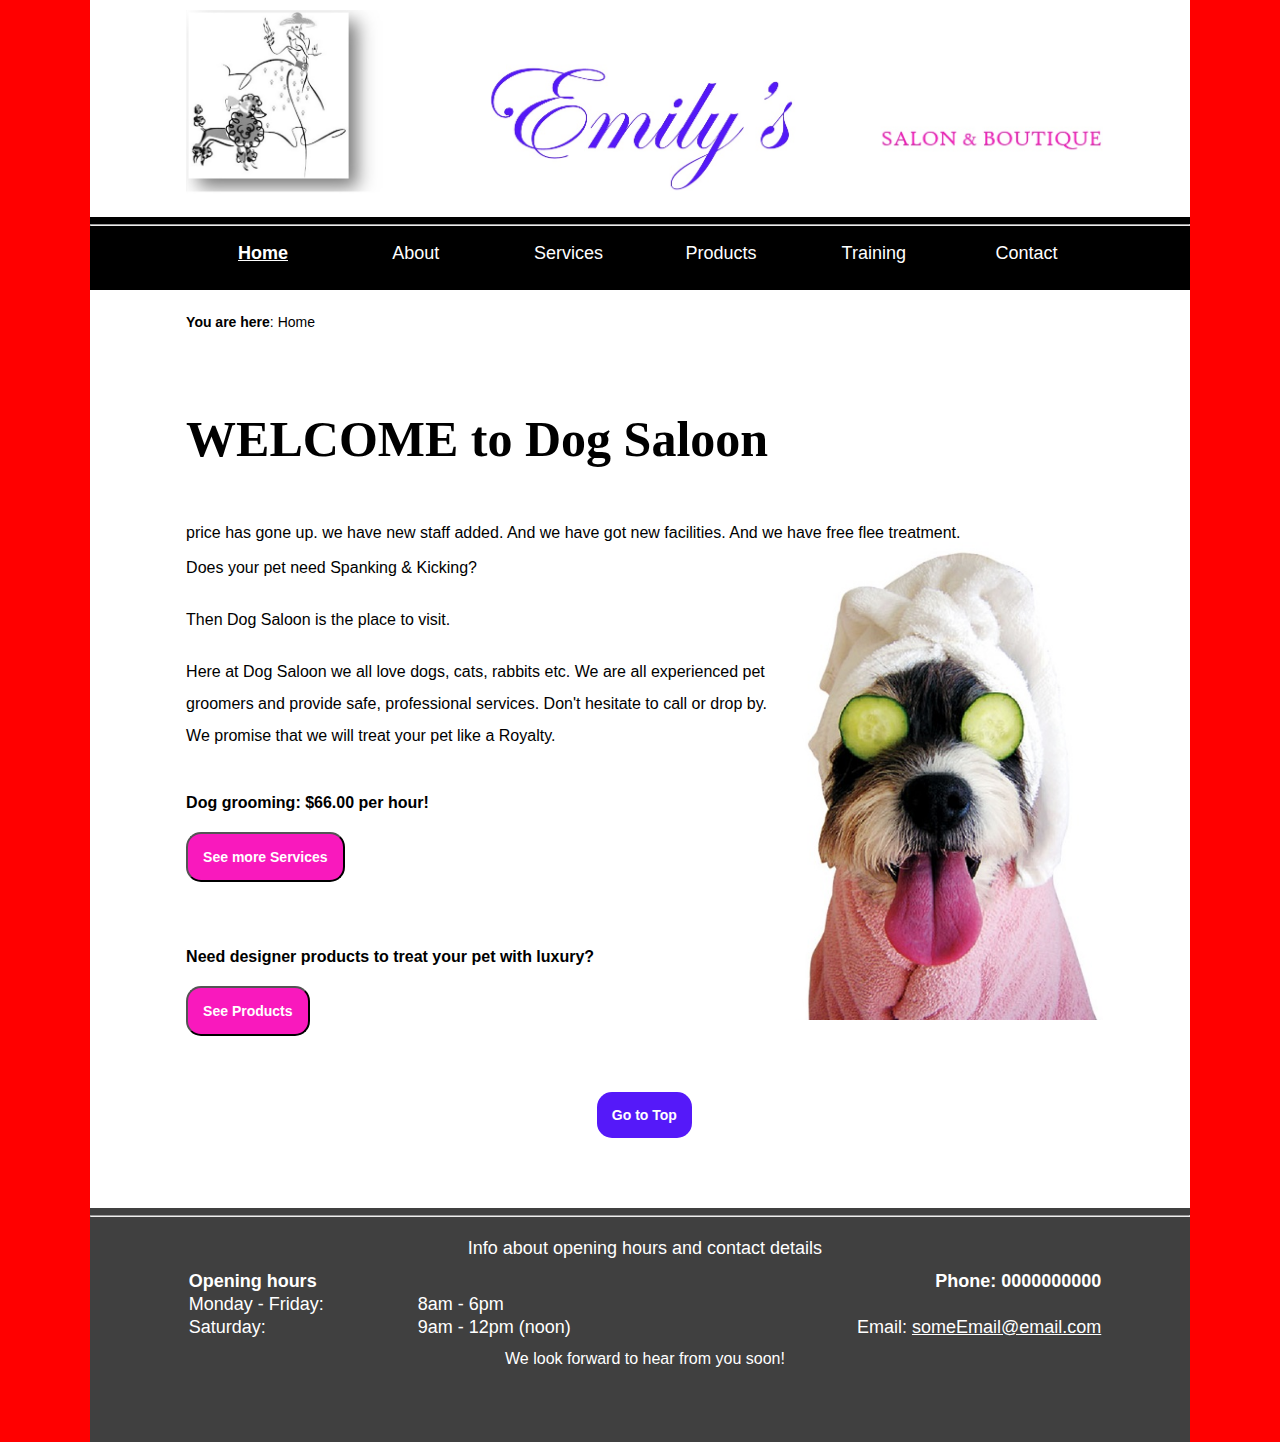
<file: index.html>
<!DOCTYPE html>
<html>
<head>
<meta charset="utf-8" />
<!--
	Name: 	Kirstine B. Nielsen
    ID:		100527988
    Date:	01.11.2015
-->
<title>Dog Saloon</title>

<!--link external stylesheets-->
<link rel="stylesheet" type="text/css" href="css/main_style.css"/>
<link rel="stylesheet" type="text/css" href="css/grid_columns.css"/>

<!--link external js files-->
<script type="text/javascript" src="js/breadcrumb.js"></script>
</head>

<body onload="doBreadcrumb('home');">
	
    <div class="grid">

        <header>
            <div class="col_1 col_inline_block"  ></div>
            <div class="col_10 col_inline_block">
                <div class="center_align">
                    <img src="images/logo_v4.jpg" class="logo_image" alt="Business logo" />
                </div>
            </div>
            <div class="col_1 col_inline_block"></div>
        </header>
        
        <section><!--start section-->
        	
        	<div class="navigation_bar" id="top_of_page">
            	<hr />
                	    
                <div class="col_1 col_inline_block"></div>
                <div class="col_10 col_inline_block" style="padding-top:17px;">
                    <ul style="list-style-type:none;">
                        <li class="col_2 col_inline_block" style="text-align:center;"><a class="nav_link focus" href="index.html">Home</a></li>
                        <li class="col_2 col_inline_block" style="text-align:center;"><a class="nav_link" href="html/about.html">About</a></li> 
                        <li class="col_2 col_inline_block" style="text-align:center;"><a class="nav_link" href="html/services.html">Services</a></li>
                        <li class="col_2 col_inline_block" style="text-align:center;"><a class="nav_link" href="html/products.html">Products</a></li> 
                        <li class="col_2 col_inline_block" style="text-align:center;"><a class="nav_link" href="html/training.html">Training</a></li>  
                        <li class="col_2 col_inline_block" style="text-align:center;"><a class="nav_link" href="html/contact.html">Contact</a></li>     
                    </ul>
                </div>
                <div class="col_1 col_inline_block"></div>
			</div><!--end div class="navigation_bar"--> 
            
        	<div class="col_1 col_inline_block"></div>
        	<div class="col_10 col_inline_block">
            
                <p class="breadcrumb" id="breadcrumb_trail"></p>
                
                <p id="page_title">WELCOME to Dog Saloon</p>
				
				price has gone up.
				we have new staff added.
				And we have got new facilities.
				And we have free flee treatment.			
                
                <img class="img_float_right" src="images/dog3.jpg" alt="Dog" />
                
                <p>Does your pet need Spanking &amp; Kicking?</p>
                
                <p>Then Dog Saloon is the place to visit.</p>
                
                <p style="margin-bottom:2em;">Here at Dog Saloon we all love dogs, cats, rabbits etc. We are all experienced pet groomers and provide safe, professional services. Don't hesitate to call or drop by. We promise that we will treat your pet like a Royalty.</p>
                
                <h3>Dog grooming: $66.00 per hour!</h3>
                <button style="margin-bottom:4em;" class="button_pink" onclick="location.href = 'html/services.html'">
                	See more Services
                </button>
                
                
                <h3>Need designer products to treat your pet with luxury?</h3>
                <button class="button_pink" onclick="location.href = 'html/products.html'">
                	See Products
                </button>    
                
                
                <div class="center_align" style="margin-top:70px;"><a href="#top_of_page" class="link_button_purple">Go to Top</a></div>
            </div>
        	<div class="col_1 col_inline_block"></div>
            
        </section><!--end section-->
        
        <footer>
        	<hr />
            <br/>
            <div class="col_1 col_inline_block"></div>            
            <div class="col_10 col_inline_block">
              
            <table class="table_footer">
            	<caption>Info about opening hours and contact details</caption>
                
                <thead>
                    <tr>
                        <th colspan="2" class="footer_col_a">Opening hours</th>
                        <th class="footer_col_c vertical_align">Phone: 0000000000</th>
                    </tr>
                </thead>                
                <tfoot>
                    <tr>
                        <th colspan="3" class="footer_col_a" id="footers_table_footer">We look forward to hear from you soon!</th>
                    </tr>
                </tfoot>
                <tbody>
                    <tr>
                        <td class="footer_col_a">Monday - Friday:</td>
                        <td colspan="2" class="footer_col_b">8am - 6pm</td>
                    </tr>
                    <tr>
                        <td class="footer_col_a">Saturday:</td>
                        <td class="footer_col_b">9am - 12pm (noon)</td>
                        <td class="footer_col_c">Email: <a class="footer_email" href="mailto:someEmail@email.com">someEmail@email.com</a></td>
                    </tr>
                </tbody>
            </table>
            
            </div>
            <div class="col_1 col_inline_block"></div>
            
        </footer>
    
    </div><!--end grid-->

</body>
</html>
</file>
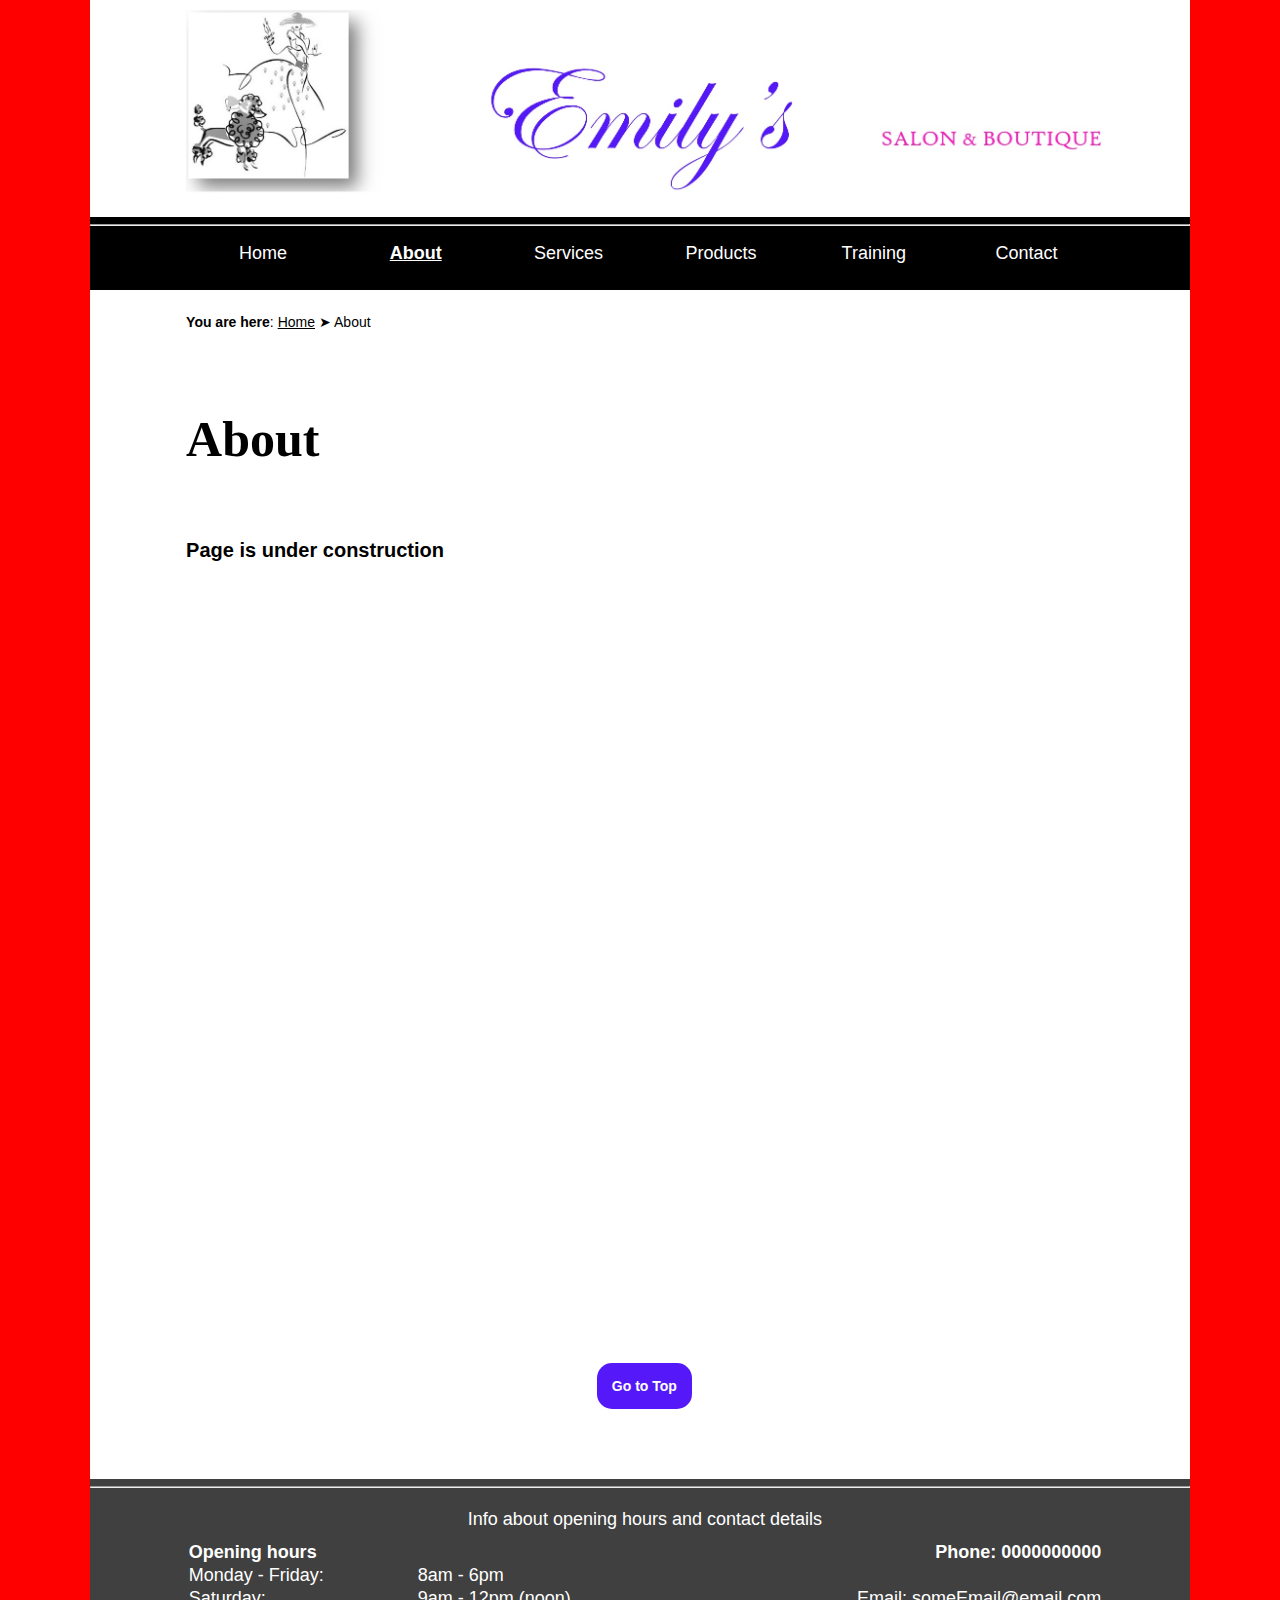
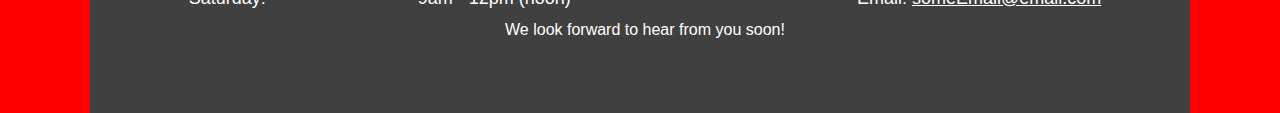
<file: html/about.html>
<!DOCTYPE html>
<html>
<head>
<meta charset="utf-8" />
<!--
	Name: 	Kirstine B. Nielsen
    ID:		100527988
    Date:	01.11.2015
-->
<title>Emily's</title>

<!--link external stylesheets-->
<link rel="stylesheet" type="text/css" href="../css/main_style.css"/>
<link rel="stylesheet" type="text/css" href="../css/grid_columns.css"/>

<!--link external js files-->
<script type="text/javascript" src="../js/breadcrumb.js"></script>
</head>

<body onload="doBreadcrumb('about');">
<div class="grid">

    <header>
        <div class="col_1 col_inline_block"></div>
        <div class="col_10 col_inline_block">
            <div class="center_align">
                <img src="../images/logo_v4.jpg" class="logo_image" alt="Business logo" />
            </div>
        </div>
        <div class="col_1 col_inline_block"></div>
    </header>
    
    <section><!--start section-->
        
        <div class="navigation_bar" id="top_of_page">
            <hr />
                    
            <div class="col_1 col_inline_block"></div>
            <div class="col_10 col_inline_block" style="padding-top:17px;">
                <ul style="list-style-type:none;">
                    <li class="col_2 col_inline_block" style="text-align:center;"><a class="nav_link" href="../index.html">Home</a></li> 
                    <li class="col_2 col_inline_block" style="text-align:center;"><a class="nav_link focus" href="about.html">About</a></li> 
                    <li class="col_2 col_inline_block" style="text-align:center;"><a class="nav_link" href="services.html">Services</a></li>
                    <li class="col_2 col_inline_block" style="text-align:center;"><a class="nav_link" href="products.html">Products</a></li> 
                    <li class="col_2 col_inline_block" style="text-align:center;"><a class="nav_link" href="training.html">Training</a></li>  
                    <li class="col_2 col_inline_block" style="text-align:center;"><a class="nav_link" href="contact.html">Contact</a></li>   
                </ul>
            </div>
            <div class="col_1 col_inline_block"></div>
        </div><!--end div class="menubar"-->         
        
        
        <div class="col_1 col_inline_block"></div>
        <div class="col_10 col_inline_block">
        
        	<p class="breadcrumb" id="breadcrumb_trail"></p>
            
            <p id="page_title">About</p> 
            <h2 style="margin-bottom:800px;">Page is under construction</h2>
            <div class="center_align" style="margin-top:70px;"><a href="#top_of_page" class="link_button_purple">Go to Top</a></div>
    	</div>
        <div class="col_1 col_inline_block"></div>            
    </section><!--end section-->
    
        
    <footer>
        <hr />
        <br/>
        <div class="col_1 col_inline_block"></div>            
        <div class="col_10 col_inline_block">
              
            <table class="table_footer">
            	<caption>Info about opening hours and contact details</caption>
                
                <thead>
                    <tr>
                        <th colspan="2" class="footer_col_a">Opening hours</th>
                        <th class="footer_col_c vertical_align">Phone: 0000000000</th>
                    </tr>
                </thead>                
                <tfoot>
                    <tr>
                        <th colspan="3" class="footer_col_a" id="footers_table_footer">We look forward to hear from you soon!</th>
                    </tr>
                </tfoot>
                <tbody>
                    <tr>
                        <td class="footer_col_a">Monday - Friday:</td>
                        <td colspan="2" class="footer_col_b">8am - 6pm</td>
                    </tr>
                    <tr>
                        <td class="footer_col_a">Saturday:</td>
                        <td class="footer_col_b">9am - 12pm (noon)</td>
                        <td class="footer_col_c">Email: <a class="footer_email" href="mailto:someEmail@email.com">someEmail@email.com</a></td>
                    </tr>
                </tbody>
            </table>
        
        </div>
        <div class="col_1 col_inline_block"></div>
        
    </footer>

</div><!--end grid-->
</body>
</html>
</file>
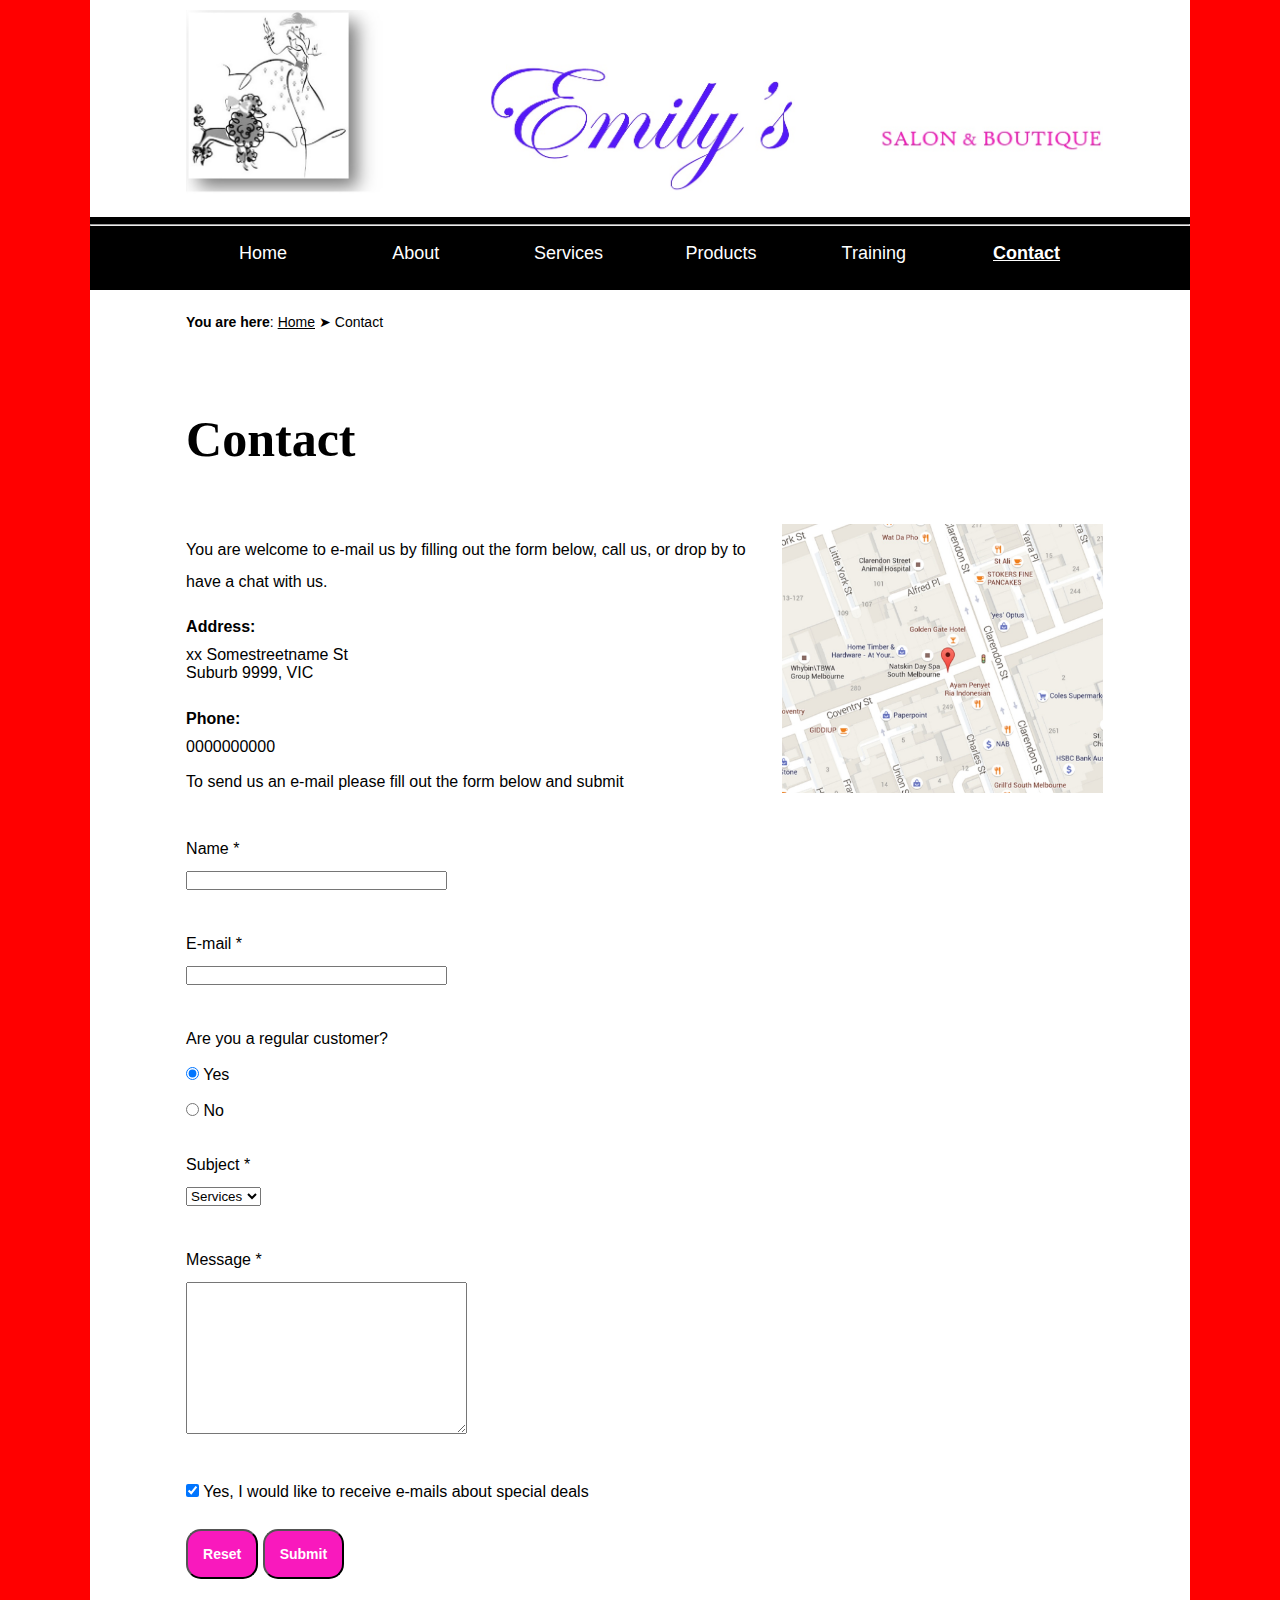
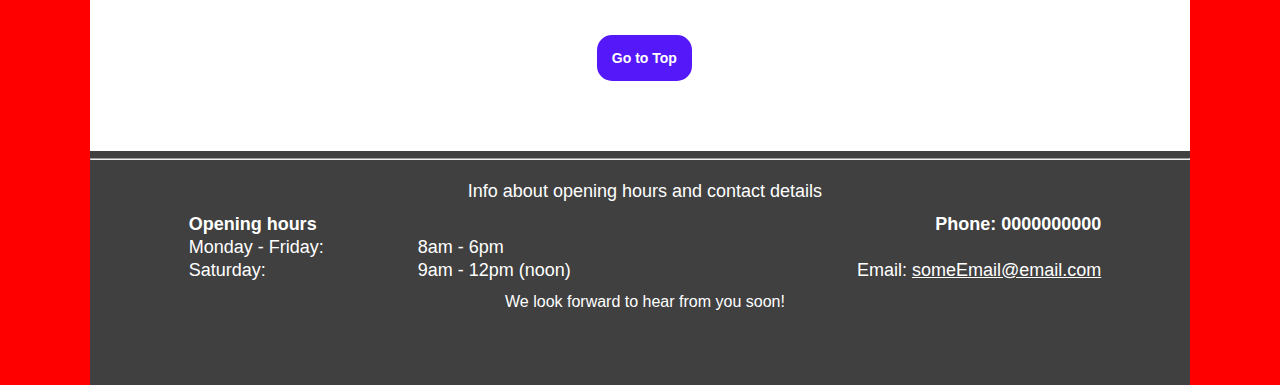
<file: html/contact.html>
<!DOCTYPE html>
<html>
<head>
<meta charset="utf-8" />
<!--
	Name: 	Kirstine B. Nielsen
    ID:		100527988
    Date:	01.11.2015
-->
<title>Emily's</title>

<!--link external stylesheets-->
<link rel="stylesheet" type="text/css" href="../css/main_style.css"/>
<link rel="stylesheet" type="text/css" href="../css/grid_columns.css"/>

<!--link external js files-->
<script type="text/javascript" src="../js/breadcrumb.js"></script>
<script src="../js/message_sent.js"></script>
</head>

<body onload="doBreadcrumb('contact');">

<div class="grid">

    <header>
        <div class="col_1 col_inline_block"></div>
        <div class="col_10 col_inline_block">
            <div class="center_align">
                <img src="../images/logo_v4.jpg" class="logo_image" alt="Business logo" />
            </div>
        </div>
        <div class="col_1 col_inline_block"></div>
    </header>
    
    <section><!--start section-->
        
        <div class="navigation_bar" id="top_of_page">
            <hr />
                    
            <div class="col_1 col_inline_block"></div>
            <div class="col_10 col_inline_block" style="padding-top:17px;">
                <ul style="list-style-type:none;">
                    <li class="col_2 col_inline_block" style="text-align:center;"><a class="nav_link" href="../index.html">Home</a></li> 
                    <li class="col_2 col_inline_block" style="text-align:center;"><a class="nav_link" href="about.html">About</a></li> 
                    <li class="col_2 col_inline_block" style="text-align:center;"><a class="nav_link" href="services.html">Services</a></li>
                    <li class="col_2 col_inline_block" style="text-align:center;"><a class="nav_link" href="products.html">Products</a></li> 
                    <li class="col_2 col_inline_block" style="text-align:center;"><a class="nav_link" href="training.html">Training</a></li>  
                    <li class="col_2 col_inline_block" style="text-align:center;"><a class="nav_link focus" href="contact.html">Contact</a></li>      
                </ul>
            </div>
            <div class="col_1 col_inline_block"></div>
        </div><!--end div class="navigation_bar"--> 
        
        
        
        <div class="col_1 col_inline_block"></div>
        <div class="col_10 col_inline_block">
        
            <p class="breadcrumb" id="breadcrumb_trail"></p>
            
            <p id="page_title">Contact</p>
            
            <img class="img_float_right" src="../images/map.jpg" width="1026" height="860" alt="street map" />
            
            <p>You are welcome to e-mail us by filling out the form below, call us, or drop by to have a chat with us.</p>
            <h3>Address:</h3>
            xx Somestreetname St<br/>
            Suburb 9999, VIC<br/><br/>
            <h3>Phone:</h3> 
            0000000000
            <p style="margin-bottom:2em;">To send us an e-mail please fill out the form below and submit </p>
            
            
            <form method="get" onSubmit="submitMessage();">
                <!--textbox input-->
                <label for="name_input">Name *</label><br/><input class="input_margin" name="name_input" type="text" id="name_input" size="30" /><br/><br/>
                <label for="email_input">E-mail *</label><br/><input class="input_margin" name="email_input" type="email" id="email_input" size="30" /><br/><br/>
                
                <!--radio buttons-->
                Are you a regular customer?<br/><br/>
                <input name="rad_regular_customer" type="radio" id="rad_yes" value="yes" checked="checked"/>
                <label for="rad_yes">Yes</label><br/><br/>
                <input name="rad_regular_customer" type="radio" id="rad_no" value="no" />
                <label for="rad_no">No</label><br/><br/><br/>                
                
                <!--select menu (drop down menu)-->
                <label for="subject_input">Subject *</label><br/>
                <select class="input_margin"  name="subject_input" id="subject_input">
                    <option value="services" selected="selected">Services</option>
                    <option value="products">Products</option>
                    <option value="other">Other</option>
                </select><br/><br/>
                       
                <!--textarea input-->        
                <label for="message_input">Message *</label><br /><textarea class="input_margin" name="message_input" id="message_input" cols="33" rows="10"></textarea><br/><br/>                
                
                <!--check box-->
                <input name="chk_special_deals" type="checkbox" id="chk_special_deals" checked="checked" value="" /> <label for="chk_special_deals">Yes, I would like to receive e-mails about special deals</label><br/><br/>     
                
                <!--buttons-->
                <button class="button_pink" type="reset">Reset</button>
                <button class="button_pink" type="submit">Submit</button>
            
            </form>
            
            <div class="center_align" style="margin-top:70px;"><a href="#top_of_page" class="link_button_purple">Go to Top</a></div>
        </div>
        <div class="col_1 col_inline_block"></div>
        
    </section><!--end section-->
        
                        
    <footer>
        <hr />
        <br/>
        <div class="col_1 col_inline_block"></div>            
        <div class="col_10 col_inline_block">
              
            <table class="table_footer">
            	<caption>Info about opening hours and contact details</caption>
                
                <thead>
                    <tr>
                        <th colspan="2" class="footer_col_a">Opening hours</th>
                        <th class="footer_col_c vertical_align">Phone: 0000000000</th>
                    </tr>
                </thead>                
                <tfoot>
                    <tr>
                        <th colspan="3" class="footer_col_a" id="footers_table_footer">We look forward to hear from you soon!</th>
                    </tr>
                </tfoot>
                <tbody>
                    <tr>
                        <td class="footer_col_a">Monday - Friday:</td>
                        <td colspan="2" class="footer_col_b">8am - 6pm</td>
                    </tr>
                    <tr>
                        <td class="footer_col_a">Saturday:</td>
                        <td class="footer_col_b">9am - 12pm (noon)</td>
                        <td class="footer_col_c">Email: <a class="footer_email" href="mailto:someEmail@email.com">someEmail@email.com</a></td>
                    </tr>
                </tbody>
            </table>
        
        </div>
        <div class="col_1 col_inline_block"></div>
        
    </footer>

</div><!--end grid-->
</body>
</html>
</file>
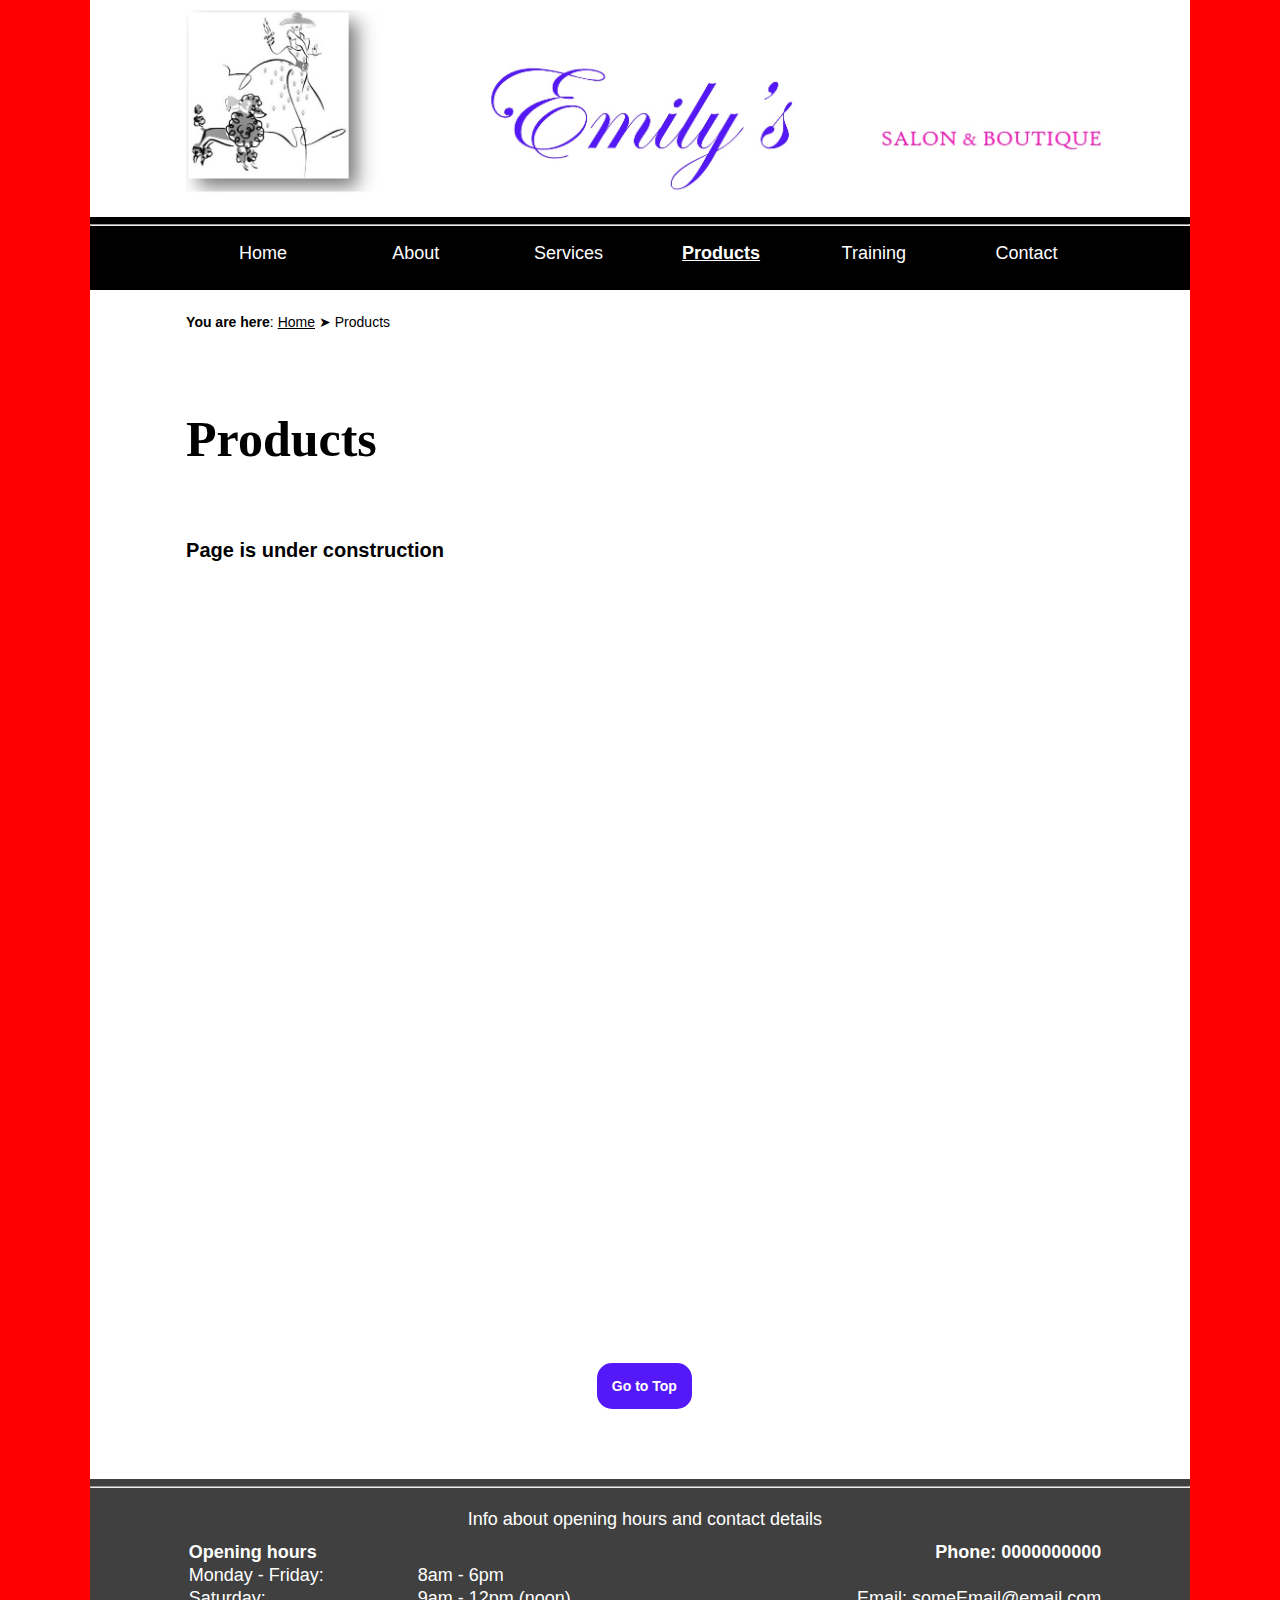
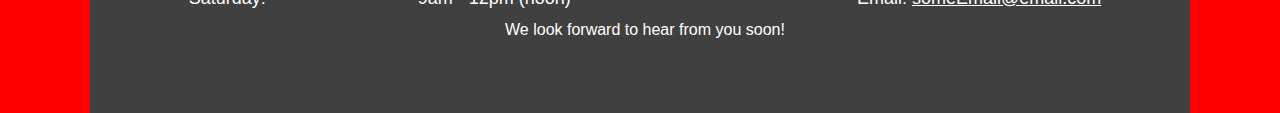
<file: html/products.html>
<!DOCTYPE html>
<html>
<head>
<meta charset="utf-8" />
<!--
	Name: 	Kirstine B. Nielsen
    ID:		100527988
    Date:	01.11.2015
-->
<title>Emily's</title>

<!--link external stylesheets-->
<link rel="stylesheet" type="text/css" href="../css/main_style.css"/>
<link rel="stylesheet" type="text/css" href="../css/grid_columns.css"/>

<!--link external js files-->
<script type="text/javascript" src="../js/breadcrumb.js"></script>
</head>

<body onload="doBreadcrumb('products');">
<div class="grid">

    <header>
        <div class="col_1 col_inline_block"></div>
        <div class="col_10 col_inline_block">
            <div class="center_align">
                <img src="../images/logo_v4.jpg" class="logo_image" alt="Business logo" />
            </div>
        </div>
        <div class="col_1 col_inline_block"></div>
    </header>
    
    <section><!--start section-->
        
        <div class="navigation_bar" id="top_of_page">
            <hr />
                    
            <div class="col_1 col_inline_block"></div>
            <div class="col_10 col_inline_block" style="padding-top:17px;">
                <ul style="list-style-type:none;">
                    <li class="col_2 col_inline_block" style="text-align:center;"><a class="nav_link" href="../index.html">Home</a></li> 
                    <li class="col_2 col_inline_block" style="text-align:center;"><a class="nav_link" href="about.html">About</a></li> 
                    <li class="col_2 col_inline_block" style="text-align:center;"><a class="nav_link" href="services.html">Services</a></li>
                    <li class="col_2 col_inline_block" style="text-align:center;"><a class="nav_link focus" href="products.html">Products</a></li> 
                    <li class="col_2 col_inline_block" style="text-align:center;"><a class="nav_link" href="training.html">Training</a></li>  
                    <li class="col_2 col_inline_block" style="text-align:center;"><a class="nav_link" href="contact.html">Contact</a></li>   
                </ul>
            </div>
            <div class="col_1 col_inline_block"></div>
        </div><!--end div class="menubar"--> 
        
        
        <div class="col_1 col_inline_block"></div>
        <div class="col_10 col_inline_block">
        	
            <p class="breadcrumb" id="breadcrumb_trail"></p>
            
            <p id="page_title">Products</p> 
            <h2 style="margin-bottom:800px;">Page is under construction</h2>
            <div class="center_align" style="margin-top:70px;"><a href="#top_of_page" class="link_button_purple">Go to Top</a></div>
        </div>
        <div class="col_1 col_inline_block"></div>
    </section><!--end section-->
        
                        
    <footer>
        <hr />
        <br/>
        <div class="col_1 col_inline_block"></div>            
        <div class="col_10 col_inline_block">
              
            <table class="table_footer">
            	<caption>Info about opening hours and contact details</caption>
                
                <thead>
                    <tr>
                        <th colspan="2" class="footer_col_a">Opening hours</th>
                        <th class="footer_col_c vertical_align">Phone: 0000000000</th>
                    </tr>
                </thead>                
                <tfoot>
                    <tr>
                        <th colspan="3" class="footer_col_a" id="footers_table_footer">We look forward to hear from you soon!</th>
                    </tr>
                </tfoot>
                <tbody>
                    <tr>
                        <td class="footer_col_a">Monday - Friday:</td>
                        <td colspan="2" class="footer_col_b">8am - 6pm</td>
                    </tr>
                    <tr>
                        <td class="footer_col_a">Saturday:</td>
                        <td class="footer_col_b">9am - 12pm (noon)</td>
                        <td class="footer_col_c">Email: <a class="footer_email" href="mailto:someEmail@email.com">someEmail@email.com</a></td>
                    </tr>
                </tbody>
            </table>
        
        </div>
        <div class="col_1 col_inline_block"></div>
        
    </footer>

</div><!--end grid-->
</body>
</html>
</file>
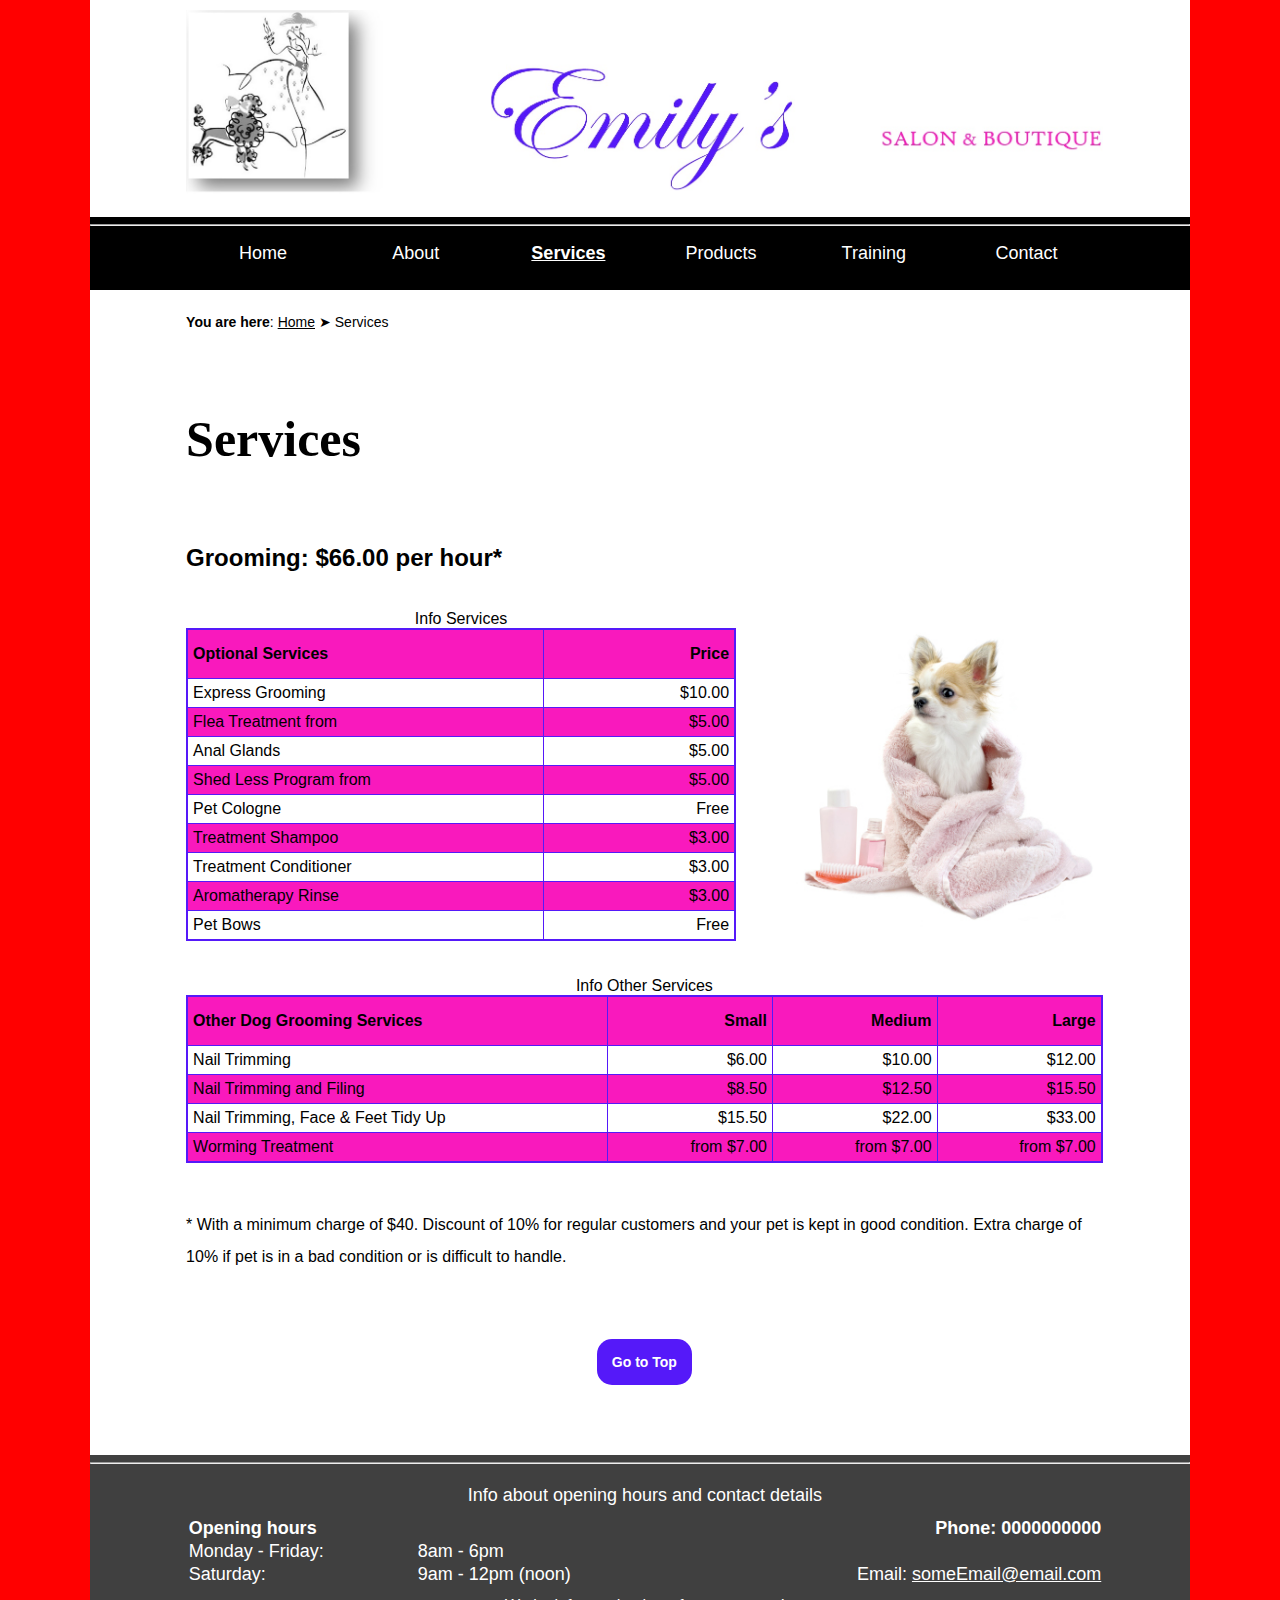
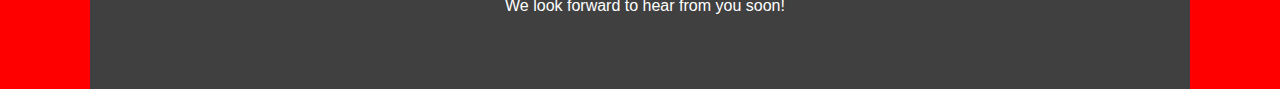
<file: html/services.html>
<!DOCTYPE html>
<html>
<head>
<meta charset="utf-8" />
<!--
	Name: 	Kirstine B. Nielsen
    ID:		100527988
    Date:	01.11.2015
-->
<title>Emily's</title>

<!--link external stylesheets-->
<link rel="stylesheet" type="text/css" href="../css/main_style.css"/>
<link rel="stylesheet" type="text/css" href="../css/grid_columns.css"/>

<!--link external js files-->
<script type="text/javascript" src="../js/breadcrumb.js"></script>

<!--embedded css-->
<style type="text/css">
.service_optional {
	width:60%;
}

.service_other {
	width:100%;
}

.th_col_a_services_optional {
	width:65%;
}

.th_col_b_services_optional {
	width:35%;
}

.th_col_a_services_other {
	width:46%;
}

.th_col_b_services_other {
	width:18%;
}

.header_row {
	padding-top:15px;
	padding-bottom:15px;
}

.services_table, .services_table th, .services_table td {
	border-collapse: collapse;
	border: 2px solid #5519f9;
}

.services_table th, .services_table td {
	border-collapse: collapse;
	border: 1px solid #5519f9;
	padding-left:5px;
	padding-right:5px;
}

.services_table td {
	padding-top:5px;
	padding-bottom:5px;
}

.services_table tr:nth-of-type(odd) {
	background-color:#f919bd;
}
</style>
</head>

<body onload="doBreadcrumb('services');">
	
    <div class="grid">

        <header>
            <div class="col_1 col_inline_block"></div>
            <div class="col_10 col_inline_block">
                <div class="center_align">
                    <img src="../images/logo_v4.jpg" class="logo_image" alt="Business logo" />
                </div>
            </div>
            <div class="col_1 col_inline_block"></div>
        </header>
        
        <section><!--start section-->
        	
            <div class="navigation_bar" id="top_of_page">
				<hr />
                    
                <div class="col_1 col_inline_block"></div>
        		<div class="col_10 col_inline_block" style="padding-top:17px;">
                	<ul style="list-style-type:none;">
                        <li class="col_2 col_inline_block" style="text-align:center;"><a class="nav_link" href="../index.html">Home</a></li> 
                        <li class="col_2 col_inline_block" style="text-align:center;"><a class="nav_link" href="about.html">About</a></li> 
                        <li class="col_2 col_inline_block" style="text-align:center;"><a class="nav_link focus" href="services.html">Services</a></li>
                        <li class="col_2 col_inline_block" style="text-align:center;"><a class="nav_link" href="products.html">Products</a></li> 
                        <li class="col_2 col_inline_block" style="text-align:center;"><a class="nav_link" href="training.html">Training</a></li>  
                        <li class="col_2 col_inline_block" style="text-align:center;"><a class="nav_link" href="contact.html">Contact</a></li>   
                    </ul>
                </div>
                <div class="col_1 col_inline_block"></div>
            </div><!--end div class="navigation_bar"--> 
            
            
            
        	<div class="col_1 col_inline_block"></div>
        	<div class="col_10 col_inline_block">
            
                <p class="breadcrumb" id="breadcrumb_trail"></p>
                
                <p id="page_title">Services</p>  
                
                <h1>Grooming: $66.00 per hour*</h1>
                <br/>                
                
                    <img class="img_float_right" src="../images/dog2.jpg" alt="Dog with towel" />
                    
                    <table class="services_table service_optional">
                    	<caption>Info Services</caption>
                        <tr>
                            <th class="align_text_left th_col_a_services_optional header_row">Optional Services</th>
                            <th class="align_text_right th_col_b_services_optional">Price</th>
                        </tr>
                        <tr>
                            <td>Express Grooming</td>
                            <td class="align_text_right">$10.00</td>
                        </tr>
                        <tr>
                            <td>Flea Treatment from</td>
                            <td class="align_text_right">$5.00</td>
                        </tr>
                        <tr>
                            <td>Anal Glands</td>
                            <td class="align_text_right">$5.00</td>
                        </tr>
                        <tr>
                            <td>Shed Less Program from</td>
                            <td class="align_text_right">$5.00</td>
                        </tr>
                        <tr>
                            <td>Pet Cologne</td>
                            <td class="align_text_right">Free</td>
                        </tr>
                        <tr>
                            <td>Treatment Shampoo</td>
                            <td class="align_text_right">$3.00</td>
                        </tr>
                        <tr>
                            <td>Treatment Conditioner</td>
                            <td class="align_text_right">$3.00</td>
                        </tr>
                        <tr>
                            <td>Aromatherapy Rinse</td>
                            <td class="align_text_right">$3.00</td>
                        </tr>
                        <tr>
                            <td>Pet Bows</td>
                            <td class="align_text_right">Free</td>
                        </tr>
                    </table>
                    
                	<br/>
                	<br/>
                    
                    <table class="services_table service_other">
                    	<caption>Info Other Services</caption>
                        <tr>
                            <th class="align_text_left th_col_a_services_other header_row">Other Dog Grooming Services</th>
                            <th class="align_text_right th_col_b_services_other">Small</th>
                            <th class="align_text_right th_col_b_services_other">Medium</th>
                            <th class="align_text_right th_col_b_services_other">Large</th>
                        </tr>
                        <tr>
                            <td class="align_text_left">Nail Trimming</td>
                            <td class="align_text_right">$6.00</td>
                            <td class="align_text_right">$10.00</td>
                            <td class="align_text_right">$12.00</td>
                        </tr>
                        <tr >
                            <td class="align_text_left">Nail Trimming and Filing</td>
                            <td class="align_text_right">$8.50</td>
                            <td class="align_text_right">$12.50</td>
                            <td class="align_text_right">$15.50</td>
                        </tr>
                        <tr>
                            <td class="align_text_left">Nail Trimming, Face &amp; Feet Tidy Up</td>
                            <td class="align_text_right">$15.50</td>
                            <td class="align_text_right">$22.00</td>
                            <td class="align_text_right">$33.00</td>
                        </tr>
                        <tr>
                            <td class="align_text_left">Worming Treatment</td>
                            <td class="align_text_right">from $7.00</td>
                            <td class="align_text_right">from $7.00</td>
                            <td class="align_text_right">from $7.00</td>
                        </tr>
                    </table>
                
                <br/>
                <br/>
                
                <p>* With a minimum charge of $40. Discount of 10% for regular customers and your pet is kept in good condition. Extra charge of 10% if pet is in a bad condition or is difficult to handle.</p>
                
                <div class="center_align" style="margin-top:70px;"><a href="#top_of_page" class="link_button_purple">Go to Top</a></div>
            </div>
        	<div class="col_1 col_inline_block"></div>
            
        </section><!--end section-->
        
                        
        <footer>
            <hr />
            <br/>
            <div class="col_1 col_inline_block"></div>            
            <div class="col_10 col_inline_block">
              
            <table class="table_footer">
            	<caption>Info about opening hours and contact details</caption>
                
                <thead>
                    <tr>
                        <th colspan="2" class="footer_col_a">Opening hours</th>
                        <th class="footer_col_c vertical_align">Phone: 0000000000</th>
                    </tr>
                </thead>                
                <tfoot>
                    <tr>
                        <th colspan="3" class="footer_col_a" id="footers_table_footer">We look forward to hear from you soon!</th>
                    </tr>
                </tfoot>
                <tbody>
                    <tr>
                        <td class="footer_col_a">Monday - Friday:</td>
                        <td colspan="2" class="footer_col_b">8am - 6pm</td>
                    </tr>
                    <tr>
                        <td class="footer_col_a">Saturday:</td>
                        <td class="footer_col_b">9am - 12pm (noon)</td>
                        <td class="footer_col_c">Email: <a class="footer_email" href="mailto:someEmail@email.com">someEmail@email.com</a></td>
                    </tr>
                </tbody>
            </table>
            
            </div>
            <div class="col_1 col_inline_block"></div>
            
        </footer>
    
    </div><!--end grid-->

</body>
</html>
</file>
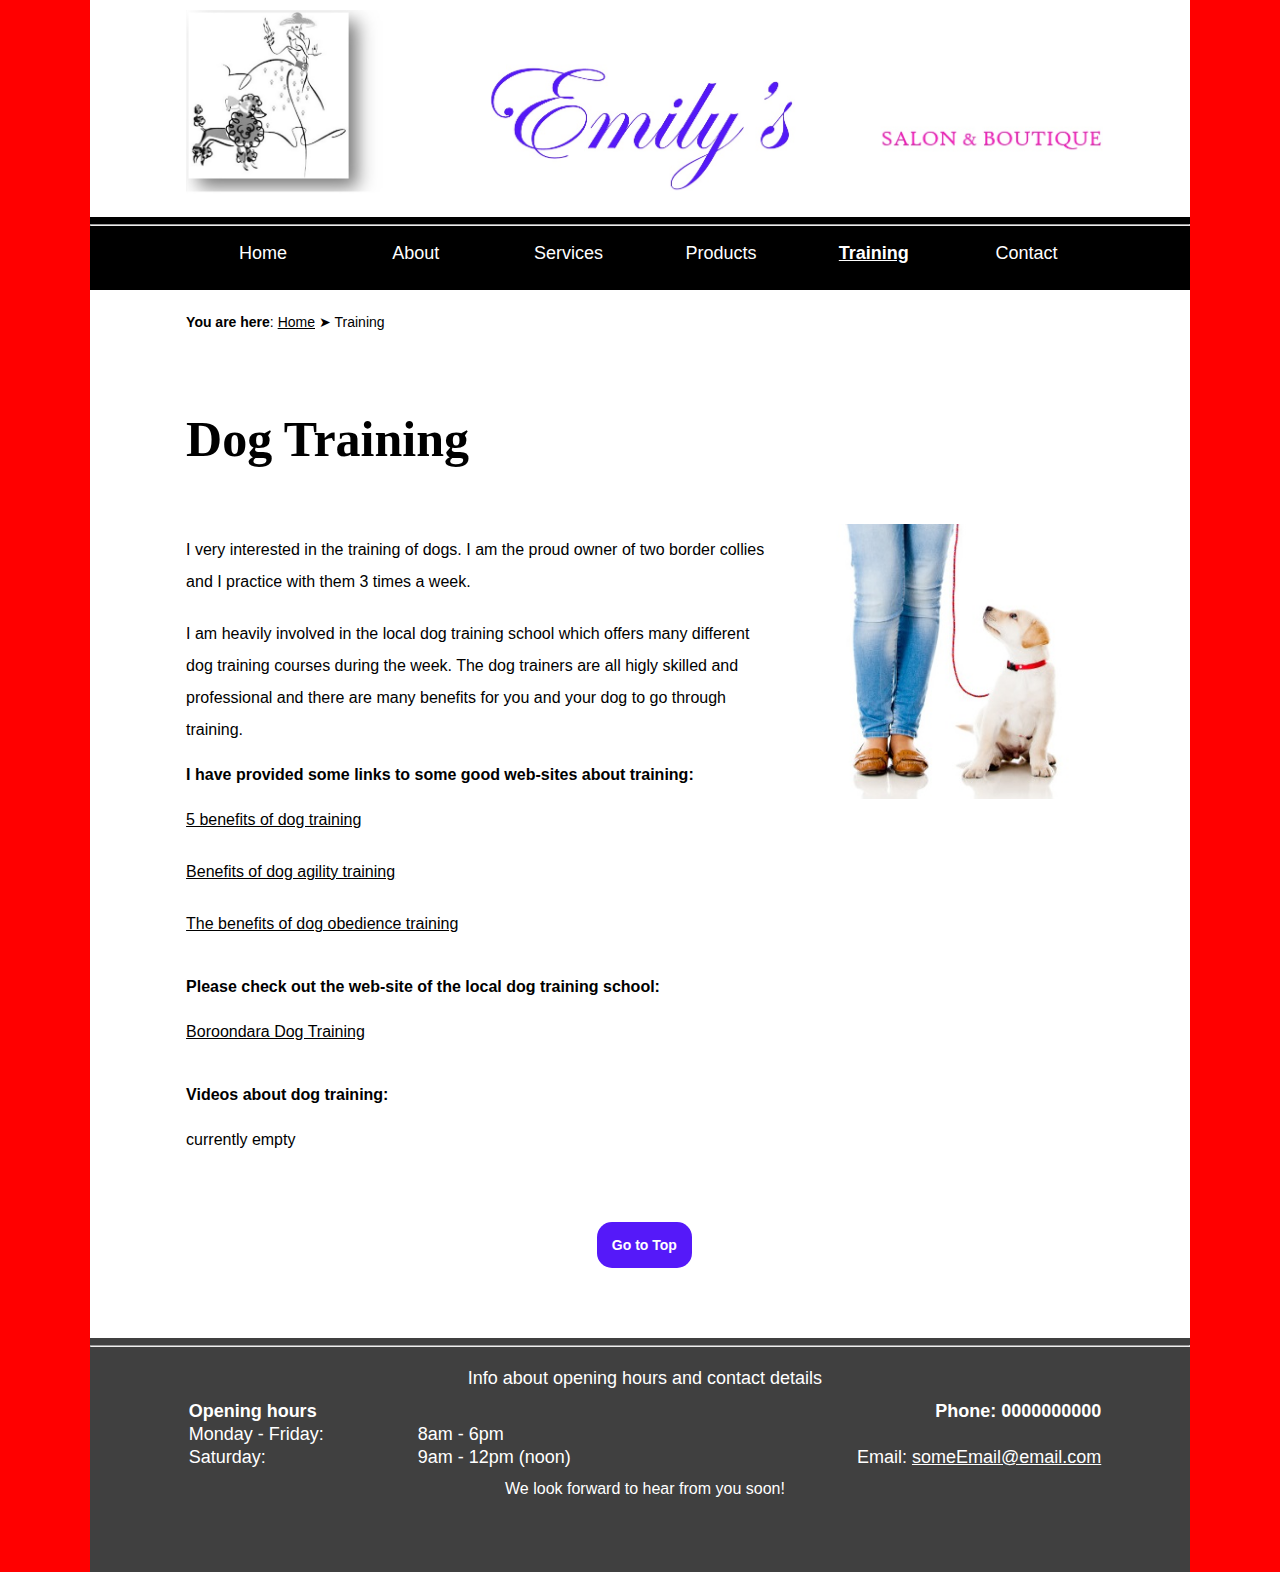
<file: html/training.html>
<!DOCTYPE html>
<html>
<head>
<meta charset="utf-8" />
<!--
	Name: 	Kirstine B. Nielsen
    ID:		100527988
    Date:	01.11.2015
-->
<title>Emily's</title>

<!--link external stylesheets-->
<link rel="stylesheet" type="text/css" href="../css/main_style.css"/>
<link rel="stylesheet" type="text/css" href="../css/grid_columns.css"/>

<!--link external js files-->
<script type="text/javascript" src="../js/breadcrumb.js"></script>
</head>

<body onload="doBreadcrumb('training');">

<div class="grid">

    <header>
        <div class="col_1 col_inline_block"></div>
        <div class="col_10 col_inline_block">
            <div class="center_align">
                <img src="../images/logo_v4.jpg" class="logo_image" alt="Business logo" />
            </div>
        </div>
        <div class="col_1 col_inline_block"></div>
    </header>
    
    <section><!--start section-->
        
        <div class="navigation_bar" id="top_of_page">
            <hr />
                    
            <div class="col_1 col_inline_block"></div>
            <div class="col_10 col_inline_block" style="padding-top:17px;">
                <ul style="list-style-type:none;">
                    <li class="col_2 col_inline_block" style="text-align:center;"><a class="nav_link" href="../index.html">Home</a></li> 
                    <li class="col_2 col_inline_block" style="text-align:center;"><a class="nav_link" href="about.html">About</a></li> 
                    <li class="col_2 col_inline_block" style="text-align:center;"><a class="nav_link" href="services.html">Services</a></li>
                    <li class="col_2 col_inline_block" style="text-align:center;"><a class="nav_link" href="products.html">Products</a></li> 
                    <li class="col_2 col_inline_block" style="text-align:center;"><a class="nav_link focus" href="training.html">Training</a></li>  
                    <li class="col_2 col_inline_block" style="text-align:center;"><a class="nav_link" href="contact.html">Contact</a></li>      
                </ul>
            </div>
            <div class="col_1 col_inline_block"></div>
        </div><!--end div class="navigation_bar"--> 
        
        
        
        <div class="col_1 col_inline_block"></div>
        <div class="col_10 col_inline_block">
        
            <p class="breadcrumb" id="breadcrumb_trail"></p>
            
            <p id="page_title">Dog Training</p> 
            
            <img class="img_float_right" src="../images/dog_train.jpg" alt="Obedient Dog" />
            
            <p>I very interested in the training of dogs. I am the proud owner of two border collies and I practice with them 3 times a week.</p>
            <p>I am heavily involved in the local dog training school which offers many different dog training courses during the week. The dog trainers are all higly skilled and professional and there are many benefits for you and your dog to go through training.</p>
            <h3>I have provided some links to some good web-sites about training:</h3>
            
            <p>
            	<a href="http://www.pawstbm.com/blog/2012/04/19/5-Benefits-of-Dog-Training.aspx" target="_blank">5 benefits of dog training</a>
            </p>
            <p>
            	<a href="https://www.cesarsway.com/dog-training/toys-and-play/benefits-of-dog-agility-training" target="_blank">Benefits of dog agility training</a>
            </p>
            <p>
            	<a href="http://www.dogsact.org.au/Activities/activitiesmain.htm" target="_blank">The benefits of dog obedience training</a>
            </p>
            
            <br/>
            <h3>Please check out the web-site of the local dog training school:</h3>
            <p><a href="http://www.boroondaradogtraining.com.au/" target="_blank">Boroondara Dog Training</a></p>
            
            <br/>
            <h3>Videos about dog training:</h3>
			<p>currently empty</p>     
            
            <div class="center_align" style="margin-top:70px;"><a href="#top_of_page" class="link_button_purple">Go to Top</a></div>
        </div>
        <div class="col_1 col_inline_block"></div>
        
    </section><!--end section-->
        
                        
    <footer>
        <hr />
        <br/>
        <div class="col_1 col_inline_block"></div>            
        <div class="col_10 col_inline_block">
              
            <table class="table_footer">
            	<caption>Info about opening hours and contact details</caption>
                
                <thead>
                    <tr>
                        <th colspan="2" class="footer_col_a">Opening hours</th>
                        <th class="footer_col_c vertical_align">Phone: 0000000000</th>
                    </tr>
                </thead>                
                <tfoot>
                    <tr>
                        <th colspan="3" class="footer_col_a" id="footers_table_footer">We look forward to hear from you soon!</th>
                    </tr>
                </tfoot>
                <tbody>
                    <tr>
                        <td class="footer_col_a">Monday - Friday:</td>
                        <td colspan="2" class="footer_col_b">8am - 6pm</td>
                    </tr>
                    <tr>
                        <td class="footer_col_a">Saturday:</td>
                        <td class="footer_col_b">9am - 12pm (noon)</td>
                        <td class="footer_col_c">Email: <a class="footer_email" href="mailto:someEmail@email.com">someEmail@email.com</a></td>
                    </tr>
                </tbody>
            </table>
        
        </div>
        <div class="col_1 col_inline_block"></div>
        
    </footer>

</div><!--end grid-->
</body>
</html>
</file>
<file: css/main_style.css>
@charset "utf-8";
/* CSS Document */


/*zero out*/
* {
	margin:0;
    padding:0;
}

/*For font I will put in font-family. 
The list of font options ensures that 
the page will degrade gracefully*/ 

/*Main body text*/
body {
	width:100%;
	font-family:Verdana, Geneva, sans-serif;
	font-size:100%;	
	font-weight:normal;
	color:#000000;
	/*background-image:url(../images/background.jpg);*/	
	background-repeat:repeat;
	background-color:red;  /*I set background-color in case the image doesn't load*/
}


/*I will divide the page in 3 main sections, header, section, and footer*/
header {
	width: 100%;
	padding-bottom:0px;
	padding-top:10px;
}

section {
	width:100%;
	padding-bottom:30px;
}

footer {
	width: 100%;
	margin-top:2em;
	padding-top:7px;
	padding-bottom:2em;
	font-family:Verdana, Geneva, sans-serif;
	font-size:1.125em;  /*18px/16=1.125*/
	color:#FFFFFF;
	background-color:#404040;
}

p {
	padding-top:10px;
	padding-bottom:10px;
	line-height:2em;
}


/*img related*/
.logo_image {
	/*display: block;*/
	width:100%;
	height:auto;
	padding-bottom:0px;
}

.img_float_right {
	float:right;
	margin-left:10px;
	margin-bottom:10px;
	width:35%;
	height:auto;
}


/*video*/
.video {
	margin-bottom:3em;
	width:100%;
	height:100%;
}


/*the main Pagetitle*/
#page_title {
	font-family:Georgia, "Times New Roman", Times, serif;
	font-size:3.125em; /*50px/16=3.125*/
	font-weight:bold;
	padding-top:35px;
	padding-bottom:35px;
	
	color:#000000; 
}

/*Sub headings1 (Subtitle1)*/
h1 {
	font-family:Verdana, Geneva, sans-serif;
	font-size:1.5em;  /*24px/16=1.5*/
	font-weight:bold;
	padding-top:20px;
	padding-bottom:20px;
	color:#000000;
}
 
/*Sub headings2 (Subtitle2)*/
h2 {
	font-family:Verdana, Geneva, sans-serif;
	font-size:1.25em;  /*20px/16=1.25*/
	font-weight:bold;
	padding-top:15px;
	padding-bottom:15px;
	color:#000000;
}
 
/*Sub headings3 (Subtitle3)*/
h3 {
	font-family:Verdana, Geneva, sans-serif;
	font-size:1em;  /*16px/16=1*/
	font-weight:bold;
	margin-top:10px;
	margin-bottom:10px;
	color:#000000;
}


/*Navigation bar, make class*/
.navigation_bar {
	width:100%;
	font-family:Verdana, Geneva, sans-serif;
	font-size:1.125em;  /*18px/16=1.125*/
	padding-top:7px;
	color:#FFFFFF;
	background-color:black;
}
 
center_navigation_link {
	text-align:center;
}


/*Breadcrumb text, make class*/
.breadcrumb {
	font-family:Verdana, Geneva, sans-serif;
	font-size:0.875em;  /*14px/16=0.875*/
	padding-top:18px;
	padding-bottom:18px;
	color:#000000;
}

 
/*Button, make classes*/
.button_pink {
	font-family:Verdana, Geneva, sans-serif;
	font-size:0.875em;  /*14px/16=0.875*/
	font-weight:bold;
	background-color:#f919bd;
	padding:15px;
	margin-top:10px;
	border-radius:15px;
	color:#FFFFFF;
}

.button_pink:hover {
	background-color:#5519f9;
}


/*for the footer on every page*/
.table_footer {
	padding-top:10px; 
	padding-bottom:10px;
	width:100%;
}

.footer_col_a {
	width:25%;
	text-align:left;
}

.footer_col_b {
	width:30%;
}

.footer_col_c {
	width:45%;
	text-align:right;
}

#footers_table_footer {
	text-align:center;
	padding-top:10px;
	font-size:16px;
	font-weight:normal;
}


/*classes to align text*/
.align_text_right {
	text-align:right;
}

.align_text_left {
	text-align:left;
}

.vertical_align {
	vertical-align:top;
}

.center_align {
	text-align:center;	
}


/*links in main content*/
a {
	text-decoration:underline;
	color:#000000;
}

a:hover {
	font-weight:bold;
}


/*Go to top link*/
.link_button_purple {
	font-family:Verdana, Geneva, sans-serif;
	font-size:0.875em;  /*14px/16=0.875*/
	font-weight:bold;	
	text-decoration:none;
	background-color:#5519f9;
	color:#FFFFFF;
	padding:15px;
	border-radius:15px;
	color:#FFFFFF;
}

.link_button_purple:hover {
	background-color:#f919bd;
}


/*email in footer*/
.footer_email {
	color:#FFFFFF;
}


/*link in nav bar*/
.nav_link {
	text-decoration:none;
	color:#FFFFFF;
}

.nav_link:hover {
	text-decoration:underline;
	color:#FFFFFF;
}

/*to keep focus link in navigation bar bold and underlined*/
.focus {
	font-weight:bold;
	text-decoration:underline;
}


li {
    float:left;
}


.input_margin {
	margin-top:1em;
	margin-bottom:2em;
}


/*change layout based on screen size*/
@media only screen and (max-width: 800px) {
	.navigation_bar {
		font-size:0.875em;  /*18px/16=1.125*/
	}
	
	footer {
		font-size:12px;
	}
	
	#footers_table_footer {
		font-size:12px;
	}
}

@media only screen and (max-width: 550px) {
	header {
		display:none;
	}

	.navigation_bar {
		font-size:0.625em;  /*10px/16=0.625*/
	}
	
	.service_other, .service_optional {
		font-size:12px;
	}
	
	footer {
		display:none;		
	}
}

@media only screen and (max-width: 380px) {
	.navigation_bar {
		font-size:0.5em;  /*8px/16=0.5*/
	}
}
</file>
<file: css/grid_columns.css>
@charset "utf-8";
/* CSS Document */


.grid {
	margin:0 auto;
	max-width:1100px;
	width:100%;	
	height:100%;
	background-color:#FFFFFF;
}


.col_inline_block {
	display:inline-block;
}

.col_1 {
	width: 8.33%;
}
.col_2 {
	width:16.66%;
}
.col_3 {
	width:25%;
}
.col_4 {
	width:33.33%;
}
.col_5 {
	width:41.66%;
}
.col_6 {
	width:50%;
}
.col_7 {
	width:58.33%;
}
.col_8 {
	width:66.66%;
}
.col_9 {
	width:75%;
}
.col_10 {
	width:83.33%;
}
.col_11 {
	width:91.66%;
}
.col_12 {
	width:100%;
}
</file>
